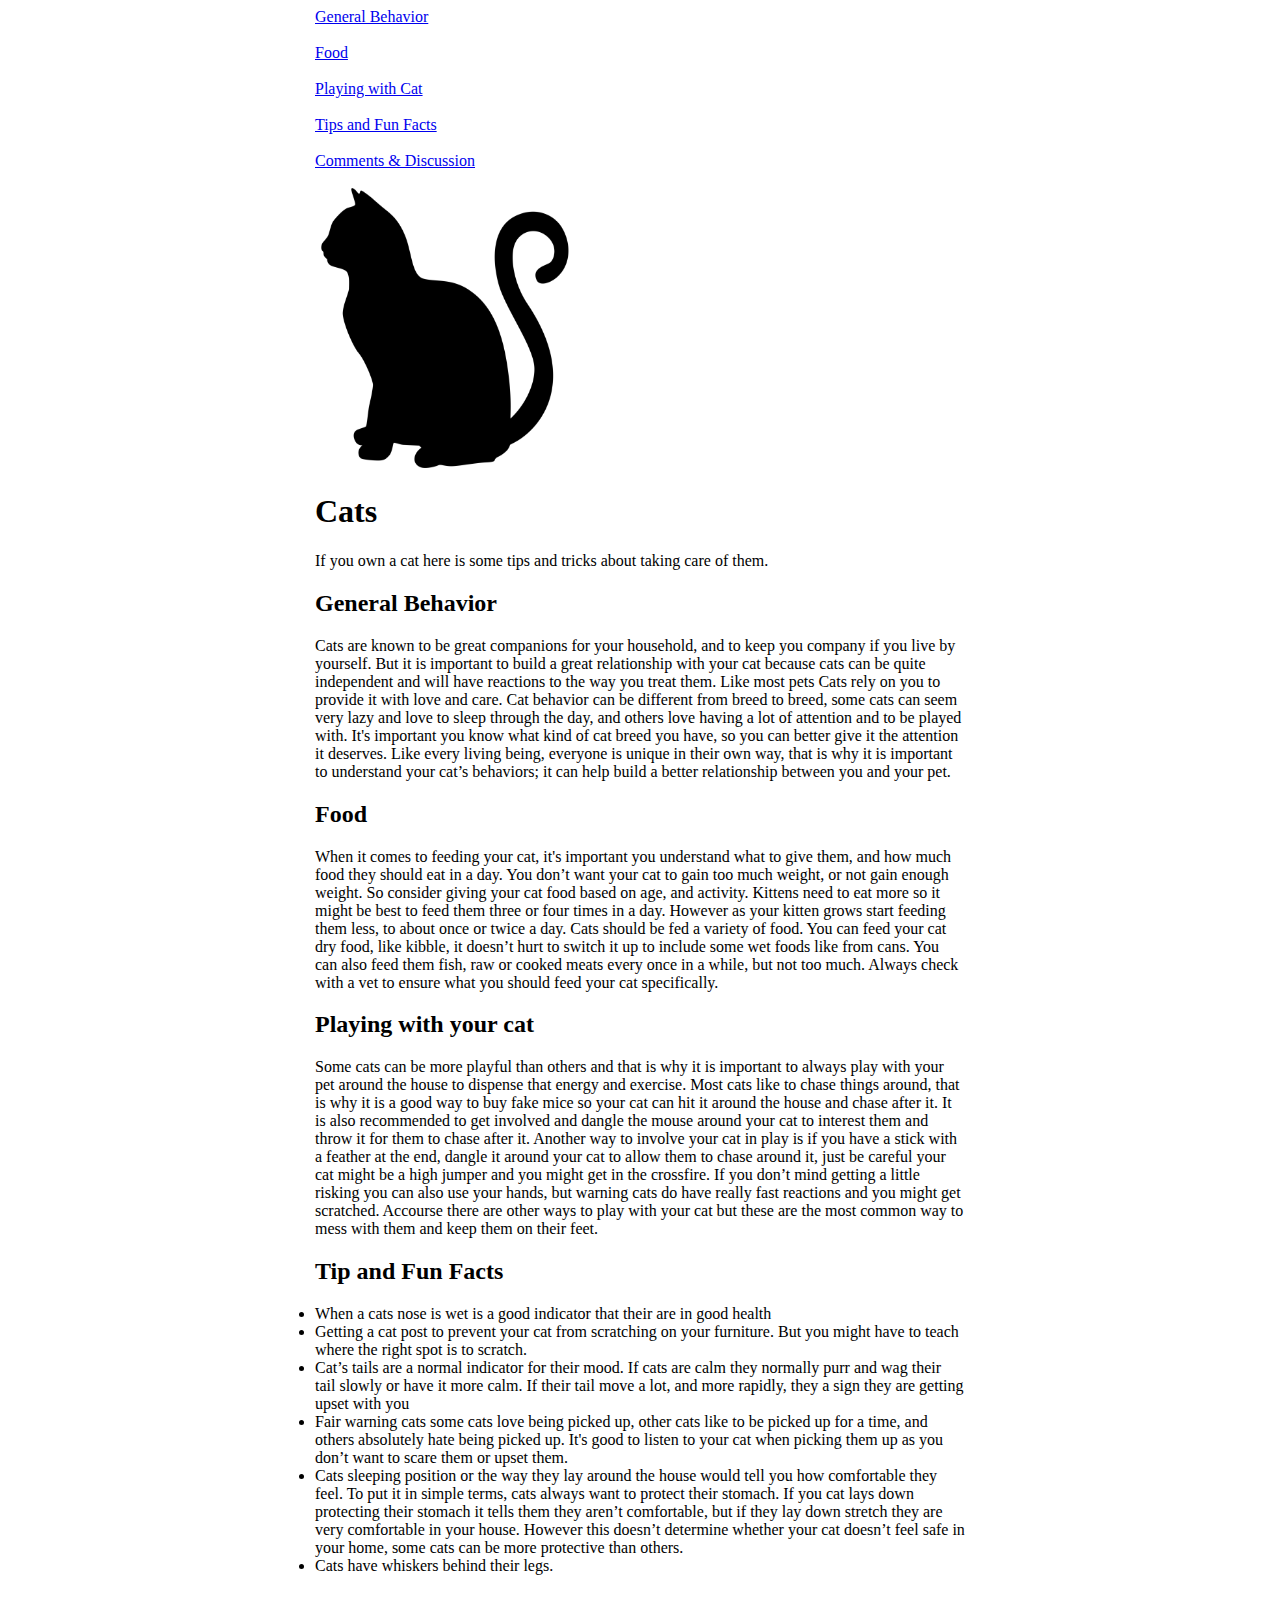
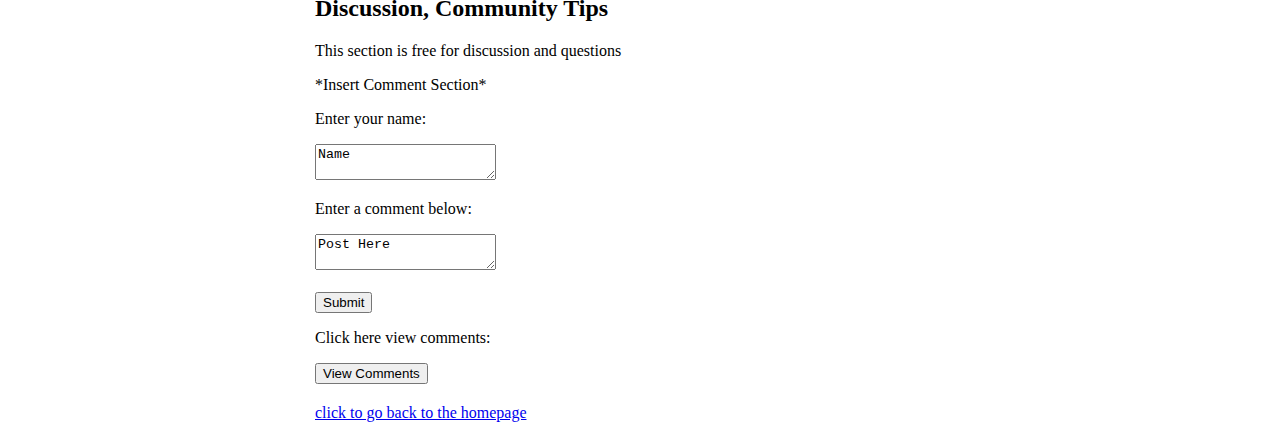
<file: src/main/webapp/cat.html>
<!DOCTYPE html>
<html>
  <head>
    <meta charset="UTF-8">
    <title>PET TIPS 🐾 -Cat</title>
    <link rel="stylesheet" href="style.css">
    <script src="script.js"></script>
  </head>
  <body>
    <div id="content">
    <a href="#cats"><text>General Behavior</text></a><br></br>
    <a href="#food"><text>Food</text></a><br></br>
    <a href="#play"><text>Playing with Cat</text></a><br></br>
    <a href="#funfacts"><text>Tips and Fun Facts</text></a><br></br>
    <a href="#comments"><text>Comments & Discussion</text></a><br></br>
    <img src="images/CAT.png" style="width:260px;height:280px;"/>
    <a id="cats">
      <h1>Cats</h1>
      <p>If you own a cat here is some tips and tricks about taking care of them. </p>
      <h2>General Behavior</h2>
      <p>Cats are known to be great companions for your household, and to keep you company if you live by yourself. But it is important to build a great relationship with your cat because cats can be quite independent and will have reactions to the way you treat them. Like most pets Cats rely on you to provide it with love and care. Cat behavior can be different from breed to breed, some cats can seem very lazy and love to sleep through the day, and others love having a lot of attention and to be played with. It's important you know what kind of cat breed you have, so you can better give it the attention it deserves. Like every living being, everyone is unique in their own way, that is why it is important to understand your cat’s behaviors; it can help build a better relationship between you and your pet.
      </p>
    </a>
    <a id="food">
      <h2>Food</h2>
      <p>When it comes to feeding your cat, it's important you understand what to give them, and how much food they should eat in a day. You don’t want your cat to gain too much weight, or not gain enough weight. So consider giving your cat food based on age, and activity. Kittens need to eat more so it might be best to feed them three or four times in a day. However as your kitten grows start feeding them less, to about once or twice a day. Cats should be fed a variety of food. You can feed your cat dry food, like kibble, it doesn’t hurt to switch it up to include some wet foods like from cans. You can also feed them fish, raw or cooked meats every once in a while, but not too much. Always check with a vet to ensure what you should feed your cat specifically. 
</p>
    </a>
    <a id="play">
      <h2>Playing with your cat</h2>
      <p>Some cats can be more playful than others and that is why it is important to always play with your pet around the house to dispense that energy and exercise. Most cats like to chase things around, that is why it is a good way to buy fake mice so your cat can hit it around the house and chase after it. It is also recommended to get involved and dangle the mouse around your cat to interest them and throw it for them to chase after it. Another way to involve your cat in play is if you have a stick with a feather at the end, dangle it around your cat to allow them to chase around it, just be careful your cat might be a high jumper and you might get in the crossfire. If you don’t mind getting a little risking you can also use your hands, but warning cats do have really fast reactions and you might get scratched. Accourse there are other ways to play with your cat but these are the most common way to mess with them and keep them on their feet. 
      </p>
    </a>
    <a id="funfacts">
      <h2>Tip and Fun Facts</h2>
      <li>When a cats nose is wet is a good indicator that their are in good health</li>
      <li>Getting a cat post to prevent your cat from scratching on your furniture. But you might have to teach where the right spot is to scratch. </li>
      <li>Cat’s tails are a normal indicator for their mood. If cats are calm they normally purr and wag their tail slowly or have it more calm. If their tail move a lot, and more rapidly, they a sign they are getting upset with you</li>
      <li>Fair warning cats some cats love being picked up, other cats like to be picked up for a time, and others absolutely hate being picked up. It's good to listen to your cat when picking them up as you don’t want to scare them or upset them. </li>
      <li>Cats sleeping position or the way they lay around the house would tell you how comfortable they feel. To put it in simple terms, cats always want to protect their stomach. If you cat lays down protecting their stomach it tells them they aren’t comfortable, but if they lay down stretch they are very comfortable in your house. However this doesn’t determine whether your cat doesn’t feel safe in your home, some cats can be more protective than others.</li>
      <li>Cats have whiskers behind their legs.</li>
    </a>
    <a id="comments">
      <h2>Discussion, Community Tips</h2>
      <p>This section is free for discussion and questions</p>
      <p>*Insert Comment Section*</p>
    </a>

    <form action="/animal-data" method="POST">
        <p>Enter your name:</p>
        <textarea name="name-area">Name</textarea>
        <p>Enter a comment below:</p>
        <textarea name="post-area">Post Here</textarea>
        <input type="hidden" id="animalId" name="animalId" value="cat">
        <br/><br/>
        <input type="submit" />
    </form>

    <p>Click here view comments:</p>
    <button onclick="getDataServer('cat')">View Comments</button>
    <div id="data-container"></div>

    <a href="/index.html"> click to go back to the homepage <a>
    
    </div>
  </body>
</html>
</file>
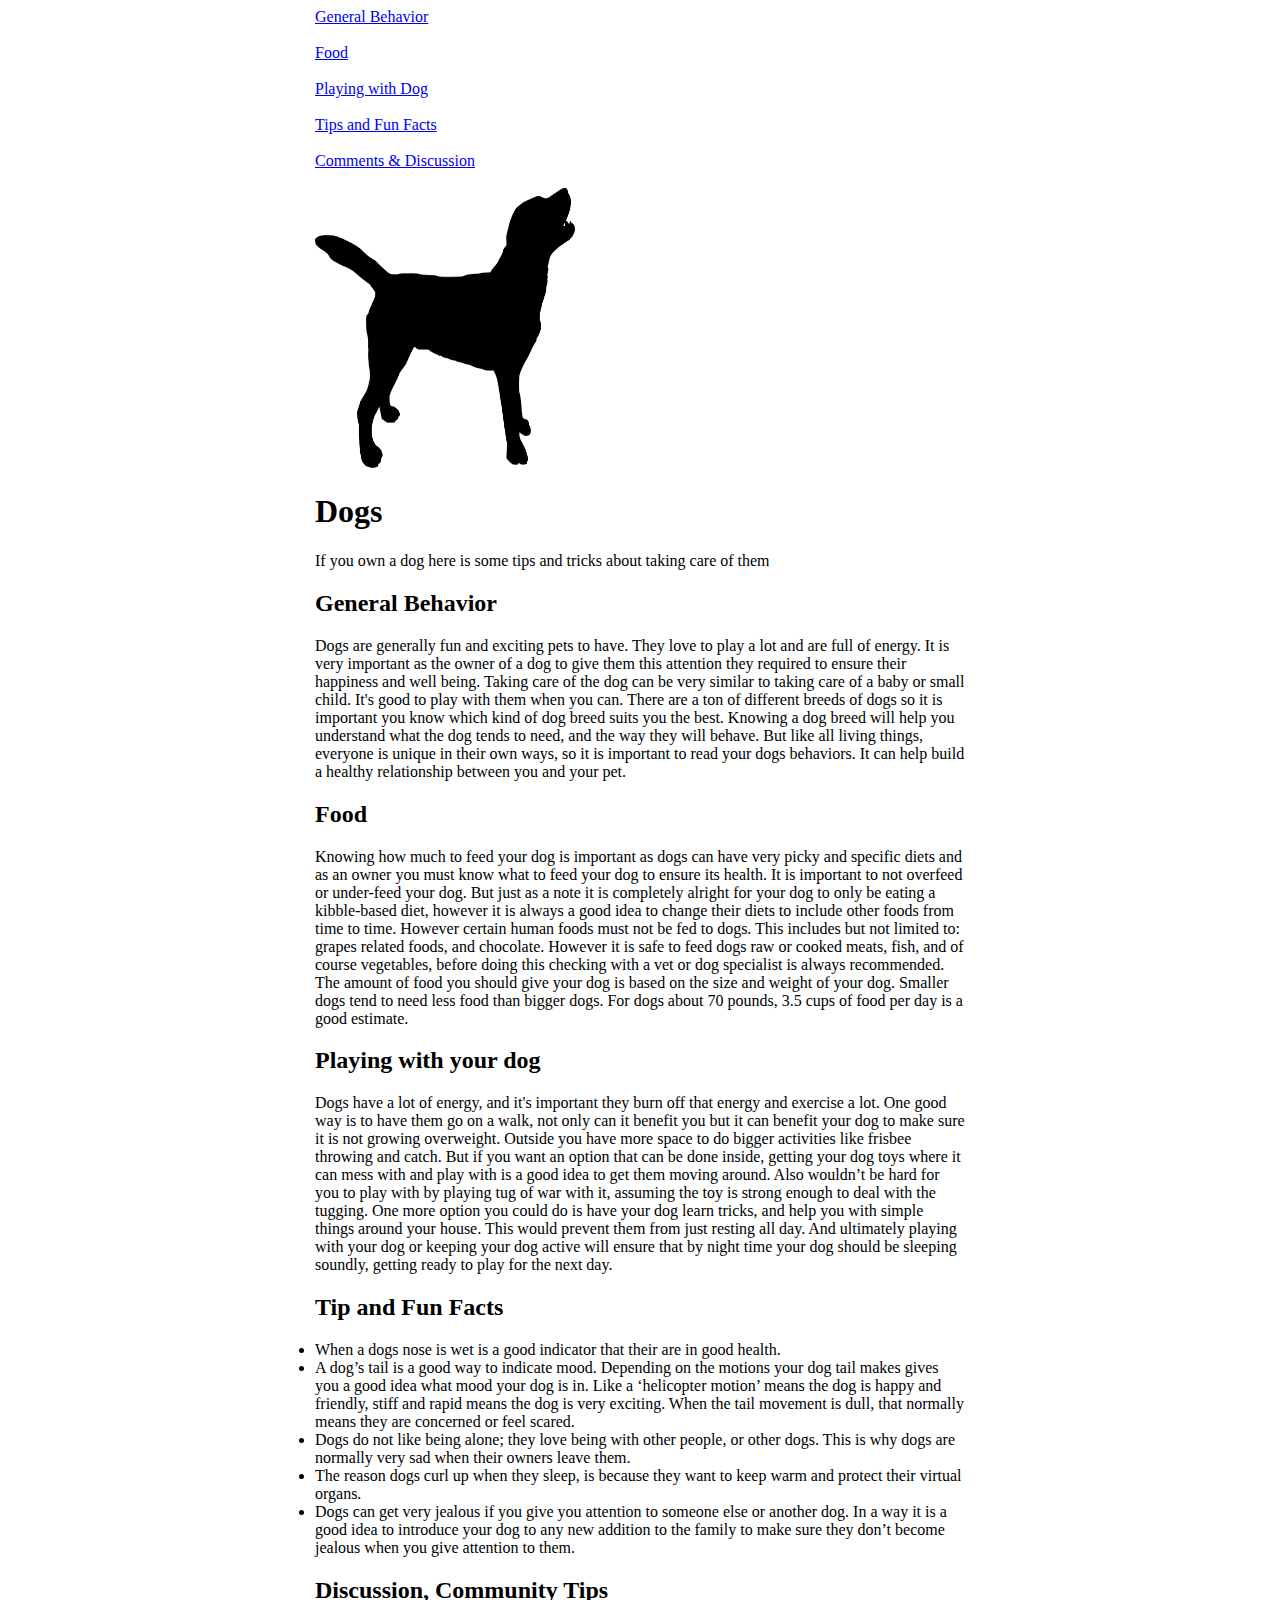
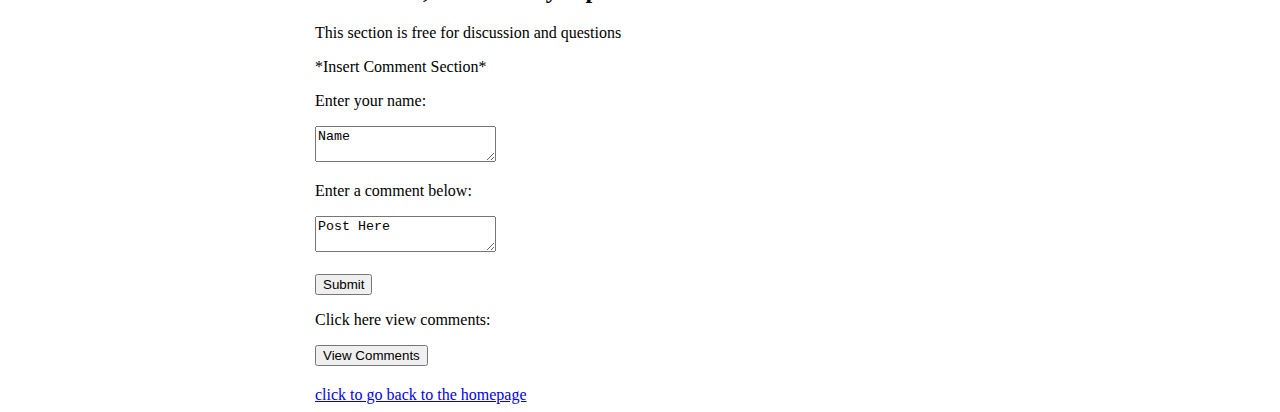
<file: src/main/webapp/dog.html>
<!DOCTYPE html>
<html>
  <head>
    <meta charset="UTF-8">
    <title>PET TIPS 🐾 -Dog</title>
    <link rel="stylesheet" href="style.css">
    <script src="script.js"></script>
  </head>
  <body>
    <div id="content">
    <a href="#dogs"><text>General Behavior</text></a><br></br>
    <a href="#food"><text>Food</text></a><br></br>
    <a href="#play"><text>Playing with Dog</text></a><br></br>
    <a href="#funfacts"><text>Tips and Fun Facts</text></a><br></br>
    <a href="#comments"><text>Comments & Discussion</text></a><br></br>
    <img src="images/DOG.png" style="width:260px;height:280px;"/>
    <a id="dogs">
      <h1>Dogs</h1>
      <p>If you own a dog here is some tips and tricks about taking care of them </p>
      <h2>General Behavior</h2>
      <p>Dogs are generally fun and exciting pets to have. They love to play a lot and are full of energy. It is very important as the owner of a dog to give them this attention they required to ensure their happiness and well being. Taking care of the dog can be very similar to taking care of a baby or small child. It's good to play with them when you can. There are a ton of different breeds of dogs so it is important you know which kind of dog breed suits you the best. Knowing a dog breed will help you understand what the dog tends to need, and the way they will behave. But like all living things, everyone is unique in their own ways, so it is important to read your dogs behaviors. It can help build a healthy relationship between you and your pet. 
      </p>
    </a>
    <a id="food">
      <h2>Food</h2>
      <p>Knowing how much to feed your dog is important as dogs can have very picky and specific diets and as an owner you must know what to feed your dog to ensure its health. It is important to not overfeed or under-feed your dog. But just as a note it is completely alright for your dog to only be eating a kibble-based diet, however it is always a good idea to change their diets to include other foods from time to time. However certain human foods must not be fed to dogs. This includes but not limited to: grapes related foods, and chocolate. However it is safe to feed dogs raw or cooked meats, fish, and of course vegetables, before doing this checking with a vet or dog specialist is always recommended. The amount of food you should give your dog is based on the size and weight of your dog. Smaller dogs tend to need less food than bigger dogs. For dogs about 70 pounds, 3.5 cups of food per day is a good estimate. </p>
    </a>
    <a id="play">
      <h2>Playing with your dog</h2>
      <p>Dogs have a lot of energy, and it's important they burn off that energy and exercise a lot. One good way is to have them go on a walk, not only can it benefit you but it can benefit your dog to make sure it is not growing overweight. Outside you have more space to do bigger activities like frisbee throwing and catch. But if you want an option that can be done inside, getting your dog toys where it can mess with and play with is a good idea to get them moving around. Also wouldn’t be hard for you to play with by playing tug of war with it, assuming the toy is strong enough to deal with the tugging. One more option you could do is have your dog learn tricks, and help you with simple things around your house. This would prevent them from just resting all day. And ultimately playing with your dog or keeping your dog active will ensure that by night time your dog should be sleeping soundly, getting ready to play for the next day.</p>
    </a>
    <a id="funfacts">
      <h2>Tip and Fun Facts</h2>
      <li>When a dogs nose is wet is a good indicator that their are in good health.</li>
      <li>A dog’s tail is a good way to indicate mood. Depending on the motions your dog tail makes gives you a good idea what mood your dog is in. Like a ‘helicopter motion’ means the dog is happy and friendly, stiff and rapid means the dog is very exciting. When the tail movement is dull, that normally means they are concerned or feel scared.
</li>
      <li>Dogs do not like being alone; they love being with other people, or other dogs. This is why dogs are normally very sad when their owners leave them.</li>
      <li>The reason dogs curl up when they sleep, is because they want to keep warm and protect their virtual organs.</li>
      <li>Dogs can get very jealous if you give you attention to someone else or another dog. In a way it is a good idea to introduce your dog to any new addition to the family to make sure they don’t become jealous when you give attention to them.</li>
    </a>
    <a id="comments">
      <h2>Discussion, Community Tips</h2>
      <p>This section is free for discussion and questions</p>
      <p>*Insert Comment Section*</p>
    </a>

    <form action="/animal-data" method="POST">
        <p>Enter your name:</p>
        <textarea name="name-area">Name</textarea>
        <p>Enter a comment below:</p>
        <textarea name="post-area">Post Here</textarea>
        <input type="hidden" id="animalId" name="animalId" value="dog">
        <br/><br/>
        <input type="submit" />
    </form>

        <input type="hidden" id="animalId" name="animalId" value="dog">
        <p>Click here view comments:</p>
        <button onclick="getDataServer('dog')"> View Comments</button>
        <div id="data-container"></div>

        <a href="/index.html"> click to go back to the homepage <a>

    </div>
  </body>
</html>
</file>
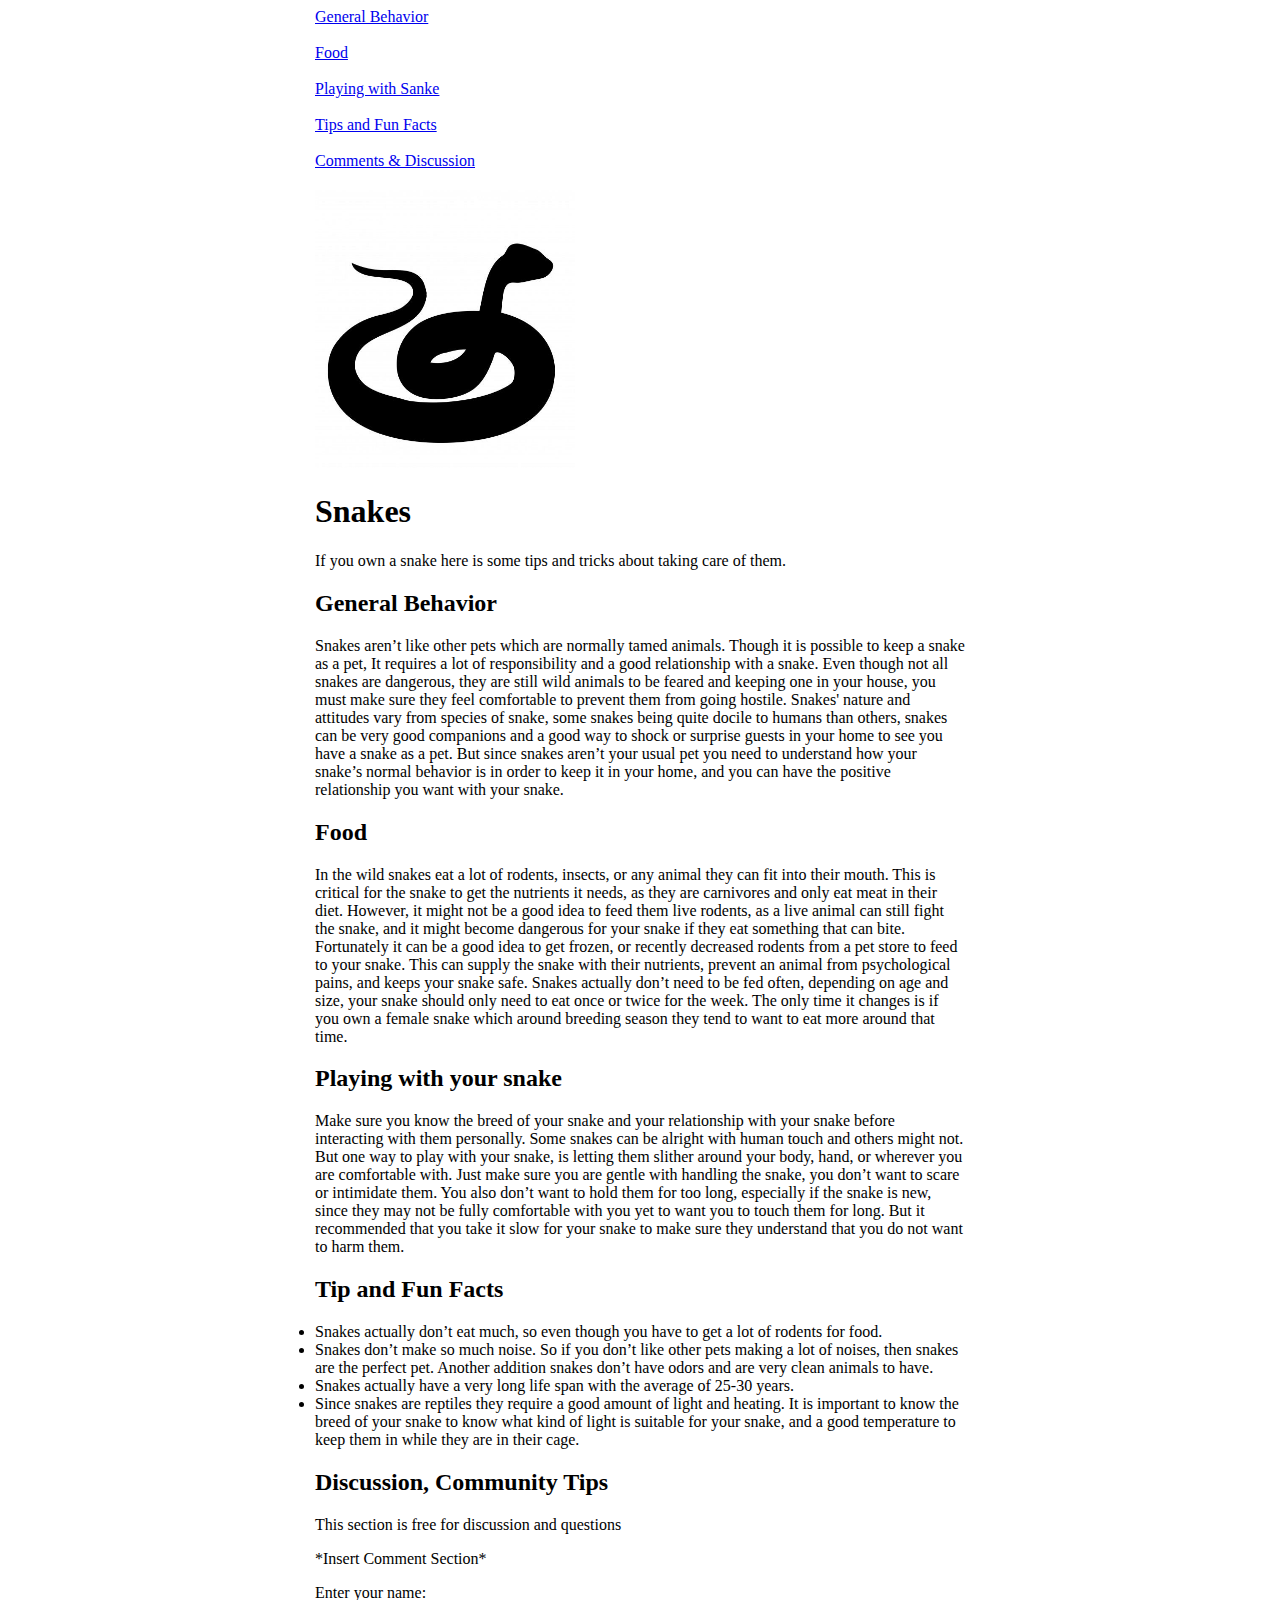
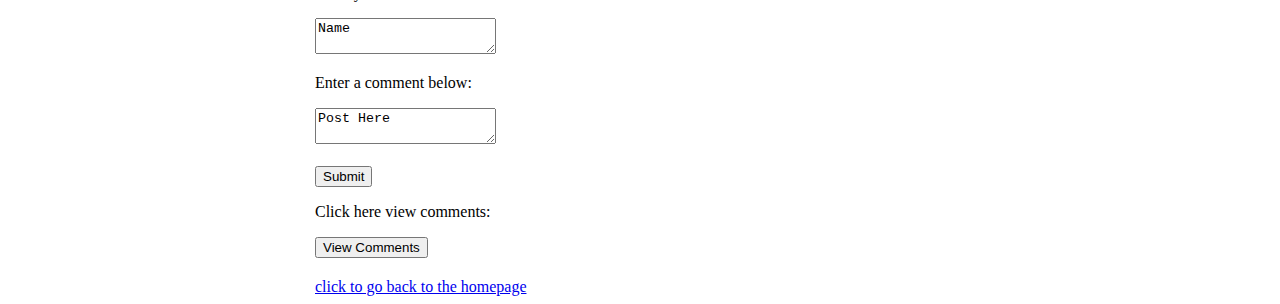
<file: src/main/webapp/snake.html>
<!DOCTYPE html>
<html>
  <head>
    <meta charset="UTF-8">
    <title>PET TIPS 🐾 -Snake</title>
    <link rel="stylesheet" href="style.css">
    <script src="script.js"></script>
  </head>
  <body>
    <div id="content">
    <a href="#snakes"><text>General Behavior</text></a><br></br>
    <a href="#food"><text>Food</text></a><br></br>
    <a href="#play"><text>Playing with Sanke</text></a><br></br>
    <a href="#funfacts"><text>Tips and Fun Facts</text></a><br></br>
    <a href="#comments"><text>Comments & Discussion</text></a><br></br>
    <img src="images/SNAKE.jpg" style="width:260px;height:280px;"/>
    <a id="snakes">
      <h1>Snakes</h1>
      <p>If you own a snake here is some tips and tricks about taking care of them. </p>
      <h2>General Behavior</h2>
      <p>Snakes aren’t like other pets which are normally tamed animals. Though it is possible to keep a snake as a pet, It requires a lot of responsibility and a good relationship with a snake. Even though not all snakes are dangerous, they are still wild animals to be feared and keeping one in your house, you must make sure they feel comfortable to prevent them from going hostile. Snakes' nature and attitudes vary from species of snake, some snakes being quite docile to humans than others, snakes can be very good companions and a good way to shock or surprise guests in your home to see you have a snake as a pet. But since snakes aren’t your usual pet you need to understand how your snake’s normal behavior is in order to keep it in your home, and you can have the positive relationship you want with your snake. </p>
    </a>
    <a id="food">
      <h2>Food</h2>
      <p>	In the wild snakes eat a lot of rodents, insects, or any animal they can fit into their mouth. This is critical for the snake to get the nutrients it needs, as they are carnivores and only eat meat in their diet. However, it might not be a good idea to feed them live rodents, as a live animal can still fight the snake, and it might become dangerous for your snake if they eat something that can bite. Fortunately it can be a good idea to get frozen, or recently decreased rodents from a pet store to feed to your snake. This can supply the snake with their nutrients, prevent an animal from psychological pains, and keeps your snake safe. Snakes actually don’t need to be fed often, depending on age and size, your snake should only need to eat once or twice for the week. The only time it changes is if you own a female snake which around breeding season they tend to want to eat more around that time. </p>
    </a>
    <a id="play">
      <h2>Playing with your snake</h2>
      <p>	Make sure you know the breed of your snake and your relationship with your snake before interacting with them personally. Some snakes can be alright with human touch and others might not. But one way to play with your snake, is letting them slither around your body, hand, or wherever you are comfortable with. Just make sure you are gentle with handling the snake, you don’t want to scare or intimidate them. You also don’t want to hold them for too long, especially if the snake is new, since they may not be fully comfortable with you yet to want you to touch them for long. But it recommended that you take it slow for your snake to make sure they understand that you do not want to harm them. </p>
    </a>
    <a id="funfacts">
      <h2>Tip and Fun Facts</h2>
      <li>Snakes actually don’t eat much, so even though you have to get a lot of rodents for food.</li>
      <li>Snakes don’t make so much noise. So if you don’t like other pets making a lot of noises, then snakes are the perfect pet. Another addition snakes don’t have odors and are very clean animals to have. 
</li>
      <li>Snakes actually have a very long life span with the average of 25-30 years. 
</li>
      <li>Since snakes are reptiles they require a good amount of light and heating. It is important to know the breed of your snake to know what kind of light is suitable for your snake, and a good temperature to keep them in while they are in their cage. </li>
    </a>
    <a id="comments">
      <h2>Discussion, Community Tips</h2>
      <p>This section is free for discussion and questions</p>
      <p>*Insert Comment Section*</p>
    </a>

    <form action="/animal-data" method="POST">
        <p>Enter your name:</p>
        <textarea name="name-area">Name</textarea>
        <p>Enter a comment below:</p>
        <textarea name="post-area">Post Here</textarea>
        <input type="hidden" id="animalId" name="animalId" value="snake">
        <br/><br/>
        <input type="submit" />
    </form>

    <p>Click here view comments:</p>
    <button onclick="getDataServer('snake')">View Comments</button>
    <div id="data-container"></div>

    <a href="/index.html"> click to go back to the homepage <a>
    
    </div>
  </body>
</html>
</file>
<file: src/main/webapp/style.css>
#content {
  margin-left: auto;
  margin-right: auto;
  width: 650px;
}

#greeting-container {
  margin-top: 20px;
}

#data-container {
  margin-top: 20px;
}

#post-list {
  list-style-type: none;
}
</file>
